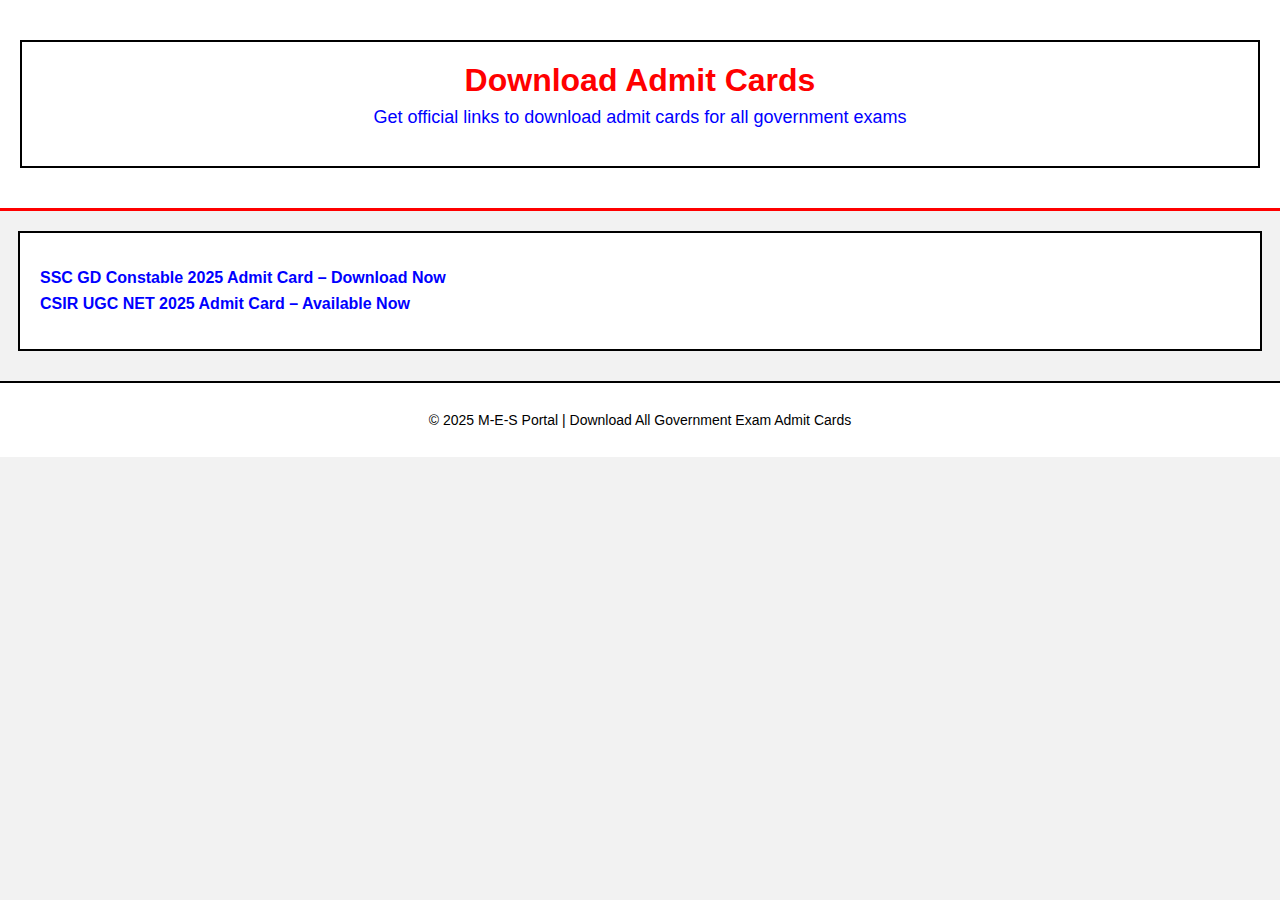
<file: admit-card.html>
<!DOCTYPE html>
<html lang="en">
<head>
  <meta charset="UTF-8" />
  <meta name="viewport" content="width=device-width, initial-scale=1.0" />
  <title>Download Admit Cards - M-E-S Portal</title>
  <link rel="stylesheet" href="style.css" />
</head>
<body>

<header>
  <div class="container">
    <h1>Download Admit Cards</h1>
    <p>Get official links to download admit cards for all government exams</p>
  </div>
</header>

<main class="container">
  <section class="jobs-list">
    <ul class="update-list">
      <li><a href="https://ssc.nic.in/" target="_blank">SSC GD Constable 2025 Admit Card – Download Now</a></li>
      <li><a href="https://csirnet.nta.nic.in/" target="_blank">CSIR UGC NET 2025 Admit Card – Available Now</a></li>
    </ul>
  </section>
</main>

<footer>
  <p>&copy; 2025 M-E-S Portal | Download All Government Exam Admit Cards</p>
</footer>

</body>
</html>
</file>
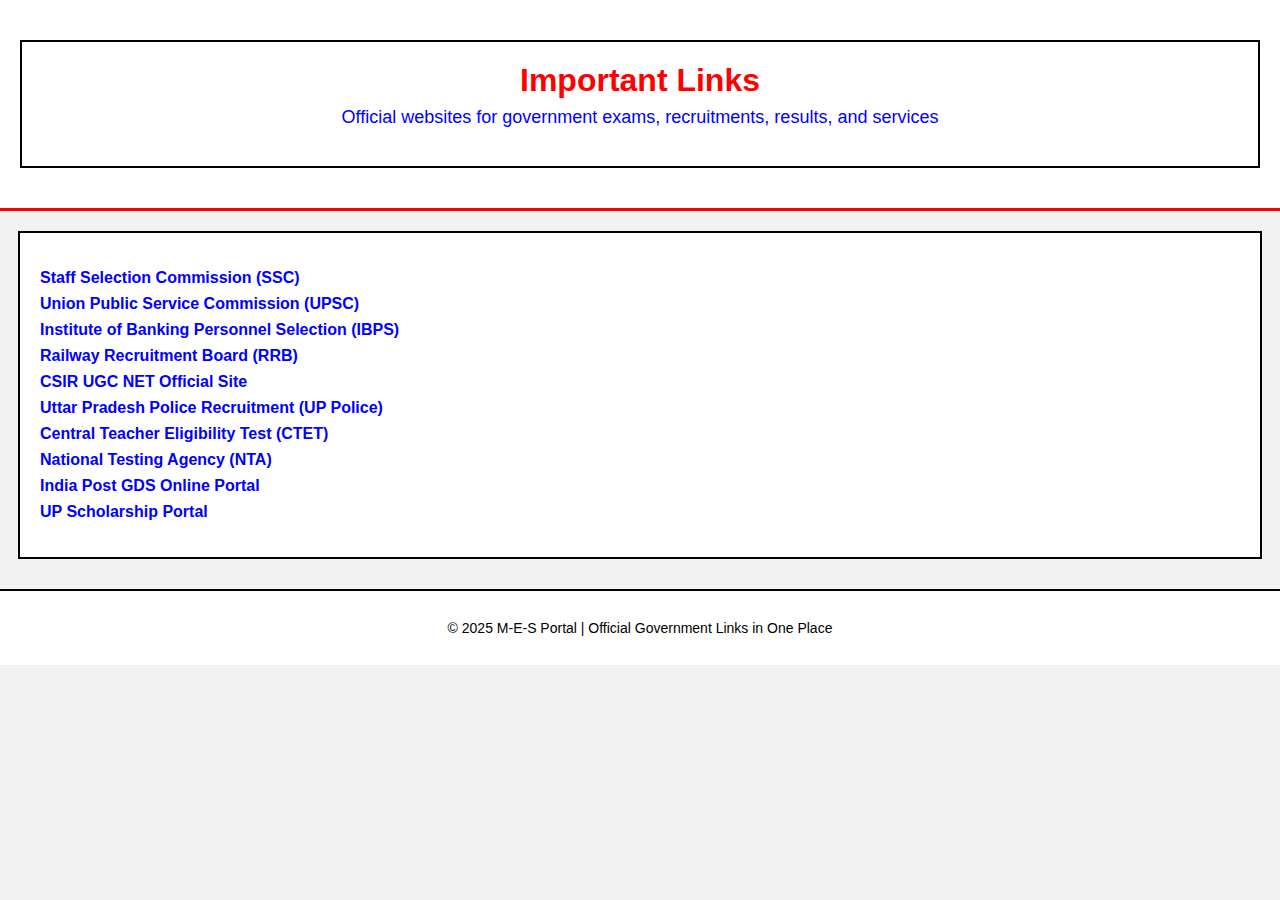
<file: important-links.html>
<!DOCTYPE html>
<html lang="en">
<head>
  <meta charset="UTF-8" />
  <meta name="viewport" content="width=device-width, initial-scale=1.0" />
  <title>Important Links - M-E-S Portal</title>
  <link rel="stylesheet" href="style.css" />
</head>
<body>

<header>
  <div class="container">
    <h1>Important Links</h1>
    <p>Official websites for government exams, recruitments, results, and services</p>
  </div>
</header>

<main class="container">
  <section class="jobs-list">
    <ul class="update-list">
      <li><a href="https://ssc.nic.in/" target="_blank">Staff Selection Commission (SSC)</a></li>
      <li><a href="https://upsc.gov.in/" target="_blank">Union Public Service Commission (UPSC)</a></li>
      <li><a href="https://ibps.in/" target="_blank">Institute of Banking Personnel Selection (IBPS)</a></li>
      <li><a href="https://rrbcdg.gov.in/" target="_blank">Railway Recruitment Board (RRB)</a></li>
      <li><a href="https://csirnet.nta.nic.in/" target="_blank">CSIR UGC NET Official Site</a></li>
      <li><a href="https://uppbpb.gov.in/" target="_blank">Uttar Pradesh Police Recruitment (UP Police)</a></li>
      <li><a href="https://ctet.nic.in/" target="_blank">Central Teacher Eligibility Test (CTET)</a></li>
      <li><a href="https://nta.ac.in/" target="_blank">National Testing Agency (NTA)</a></li>
      <li><a href="https://indiapostgdsonline.gov.in/" target="_blank">India Post GDS Online Portal</a></li>
      <li><a href="https://scholarship.up.gov.in/" target="_blank">UP Scholarship Portal</a></li>
    </ul>
  </section>
</main>

<footer>
  <p>&copy; 2025 M-E-S Portal | Official Government Links in One Place</p>
</footer>

</body>
</html>
</file>
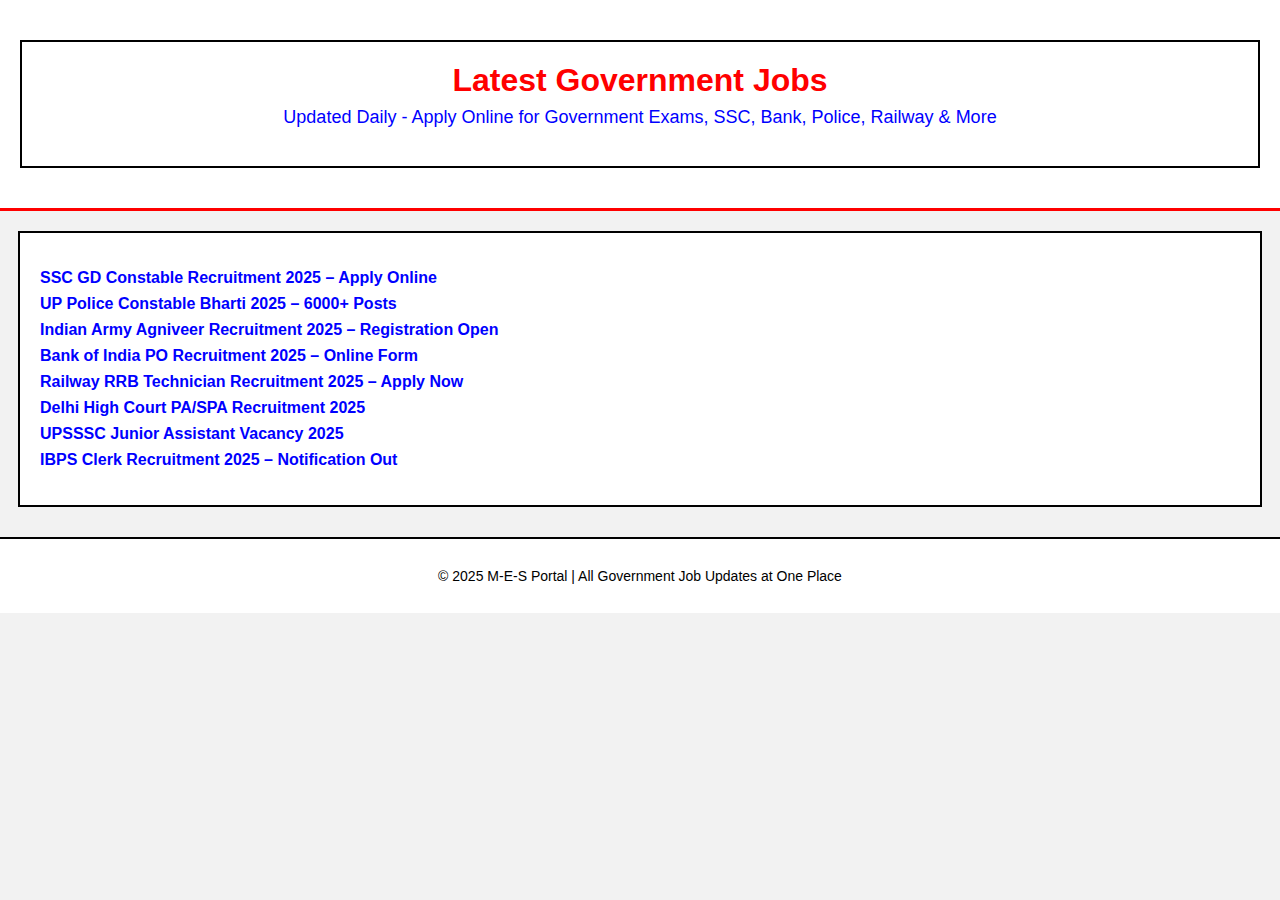
<file: latest-jobs.html>
<!DOCTYPE html>
<html lang="en">
<head>
  <meta charset="UTF-8" />
  <meta name="viewport" content="width=device-width, initial-scale=1.0" />
  <title>Latest Government Jobs - M-E-S Portal</title>
  <link rel="stylesheet" href="style.css" />
</head>
<body>

<header>
  <div class="container">
    <h1>Latest Government Jobs</h1>
    <p>Updated Daily - Apply Online for Government Exams, SSC, Bank, Police, Railway & More</p>
  </div>
</header>

<main class="container">
  <section class="jobs-list">
    <ul class="update-list">
      <li><a href="#">SSC GD Constable Recruitment 2025 – Apply Online</a></li>
      <li><a href="#">UP Police Constable Bharti 2025 – 6000+ Posts</a></li>
      <li><a href="#">Indian Army Agniveer Recruitment 2025 – Registration Open</a></li>
      <li><a href="#">Bank of India PO Recruitment 2025 – Online Form</a></li>
      <li><a href="#">Railway RRB Technician Recruitment 2025 – Apply Now</a></li>
      <li><a href="#">Delhi High Court PA/SPA Recruitment 2025</a></li>
      <li><a href="#">UPSSSC Junior Assistant Vacancy 2025</a></li>
      <li><a href="#">IBPS Clerk Recruitment 2025 – Notification Out</a></li>
    </ul>
  </section>
</main>

<footer>
  <p>&copy; 2025 M-E-S Portal | All Government Job Updates at One Place</p>
</footer>

</body>
</html>
</file>
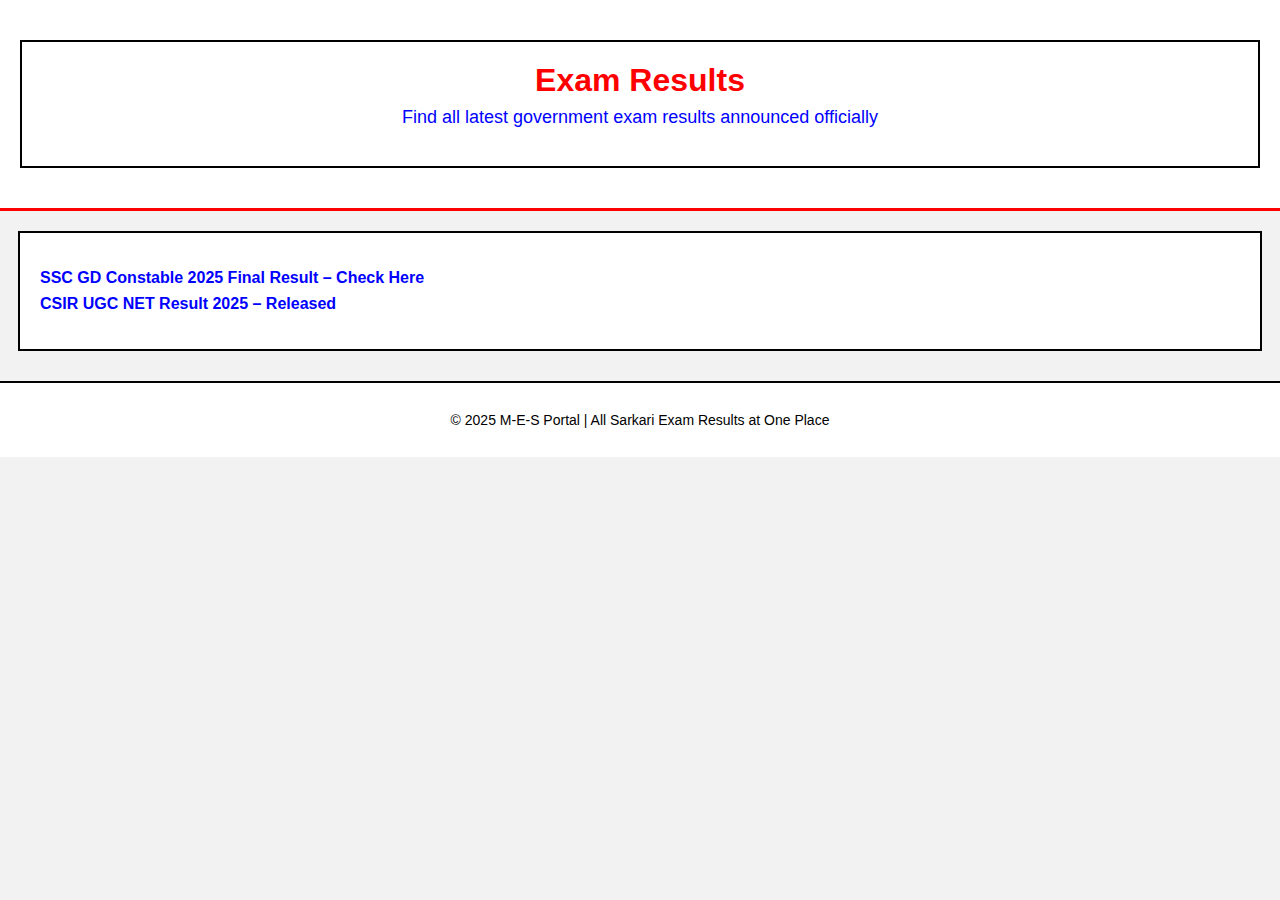
<file: result.html>
<!DOCTYPE html>
<html lang="en">
<head>
  <meta charset="UTF-8" />
  <meta name="viewport" content="width=device-width, initial-scale=1.0" />
  <title>Exam Results - M-E-S Portal</title>
  <link rel="stylesheet" href="style.css" />
</head>
<body>

<header>
  <div class="container">
    <h1>Exam Results</h1>
    <p>Find all latest government exam results announced officially</p>
  </div>
</header>

<main class="container">
  <section class="jobs-list">
    <ul class="update-list">
      <li><a href="https://ssc.nic.in/" target="_blank">SSC GD Constable 2025 Final Result – Check Here</a></li>
      <li><a href="https://csirnet.nta.nic.in/" target="_blank">CSIR UGC NET Result 2025 – Released</a></li>
    </ul>
  </section>
</main>

<footer>
  <p>&copy; 2025 M-E-S Portal | All Sarkari Exam Results at One Place</p>
</footer>

</body>
</html>
</file>
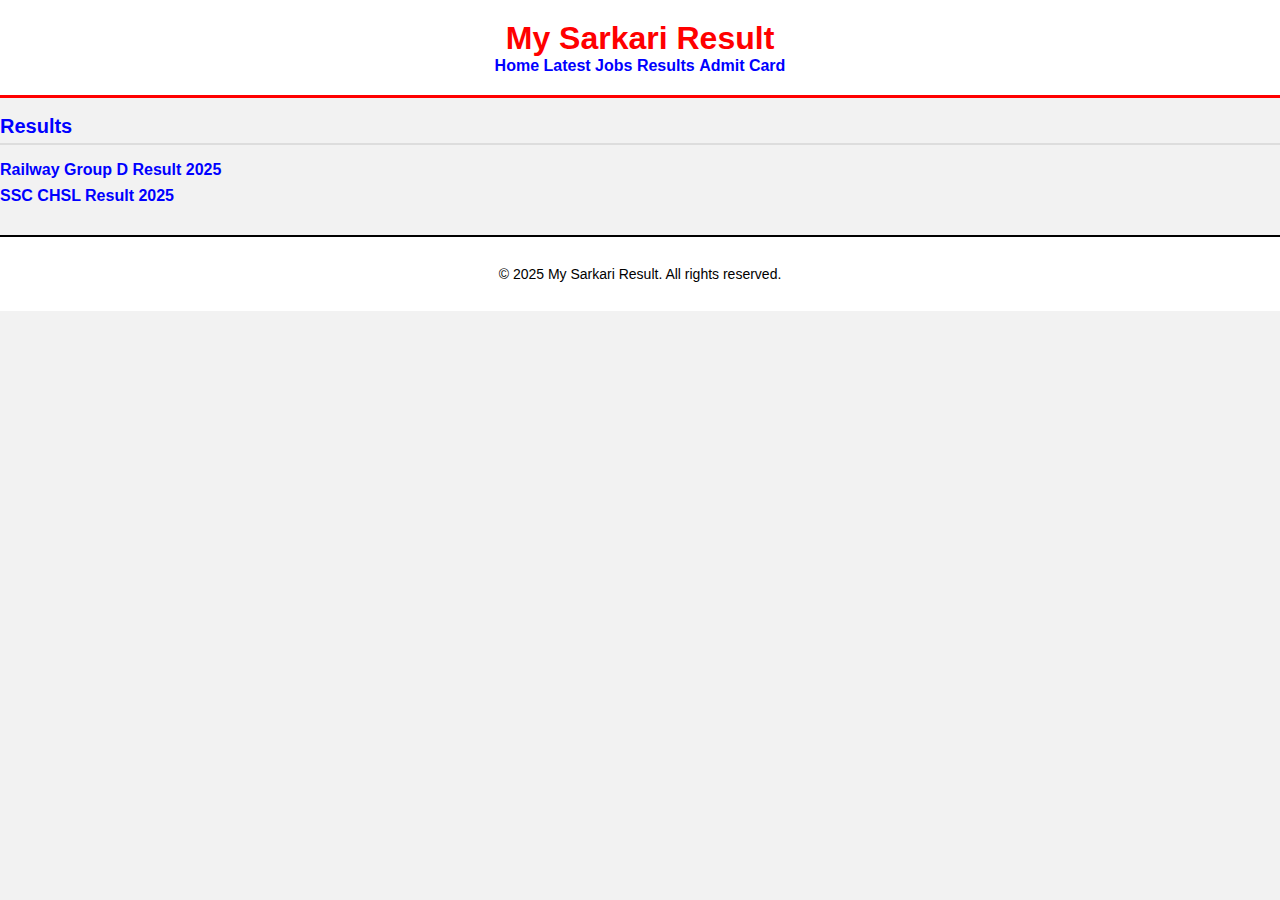
<file: results.html>
<!DOCTYPE html>
<html lang="en">
<head>
    <meta charset="UTF-8">
    <meta name="viewport" content="width=device-width, initial-scale=1.0">
    <title>Results - My Sarkari Result</title>
    <link rel="stylesheet" href="style.css">
</head>
<body>
    <header>
        <h1>My Sarkari Result</h1>
        <nav>
            <a href="index.html">Home</a>
            <a href="latest-jobs.html">Latest Jobs</a>
            <a href="results.html">Results</a>
            <a href="admit-card.html">Admit Card</a>
        </nav>
    </header>

    <main>
        <h2>Results</h2>
        <ul>
            <li><a href="#">Railway Group D Result 2025</a></li>
            <li><a href="#">SSC CHSL Result 2025</a></li>
        </ul>
    </main>

    <footer>
        <p>&copy; 2025 My Sarkari Result. All rights reserved.</p>
    </footer>
</body>
</html>
</file>
<file: style.css>
/* style.css */

body {
    margin: 0;
    padding: 0;
    background-color: #f2f2f2;
    font-family: Arial, sans-serif;
}

header {
    background-color: #fff;
    text-align: center;
    padding: 20px;
    border-bottom: 3px solid red;
}

header h1 {
    color: red;
    margin: 0;
    font-size: 32px;
}

header p {
    color: blue;
    margin-top: 8px;
    font-size: 18px;
}

.container {
    max-width: 1200px;
    margin: 20px auto;
    padding: 20px;
    background: #fff;
    border: 2px solid black;
}

.row {
    display: flex;
    flex-wrap: wrap;
    justify-content: space-between;
}

.column {
    flex: 1;
    min-width: 220px;
    margin: 10px;
    padding: 15px;
    border: 1px solid #ccc;
    background: #f9f9f9;
    border-radius: 5px;
}

h2 {
    color: blue;
    font-size: 20px;
    border-bottom: 2px solid #ddd;
    margin-bottom: 10px;
    padding-bottom: 5px;
}

ul {
    list-style-type: none;
    padding: 0;
}

ul li {
    margin: 8px 0;
}

a {
    text-decoration: none;
    color: blue;
    font-weight: bold;
    font-size: 16px;
}

a:hover {
    text-decoration: underline;
    color: red;
}

footer {
    text-align: center;
    font-size: 14px;
    padding: 15px;
    margin-top: 30px;
    background: #fff;
    border-top: 2px solid black;
}

/* Mobile responsive */
@media (max-width: 768px) {
    .row {
        flex-direction: column;
    }
}
</file>
